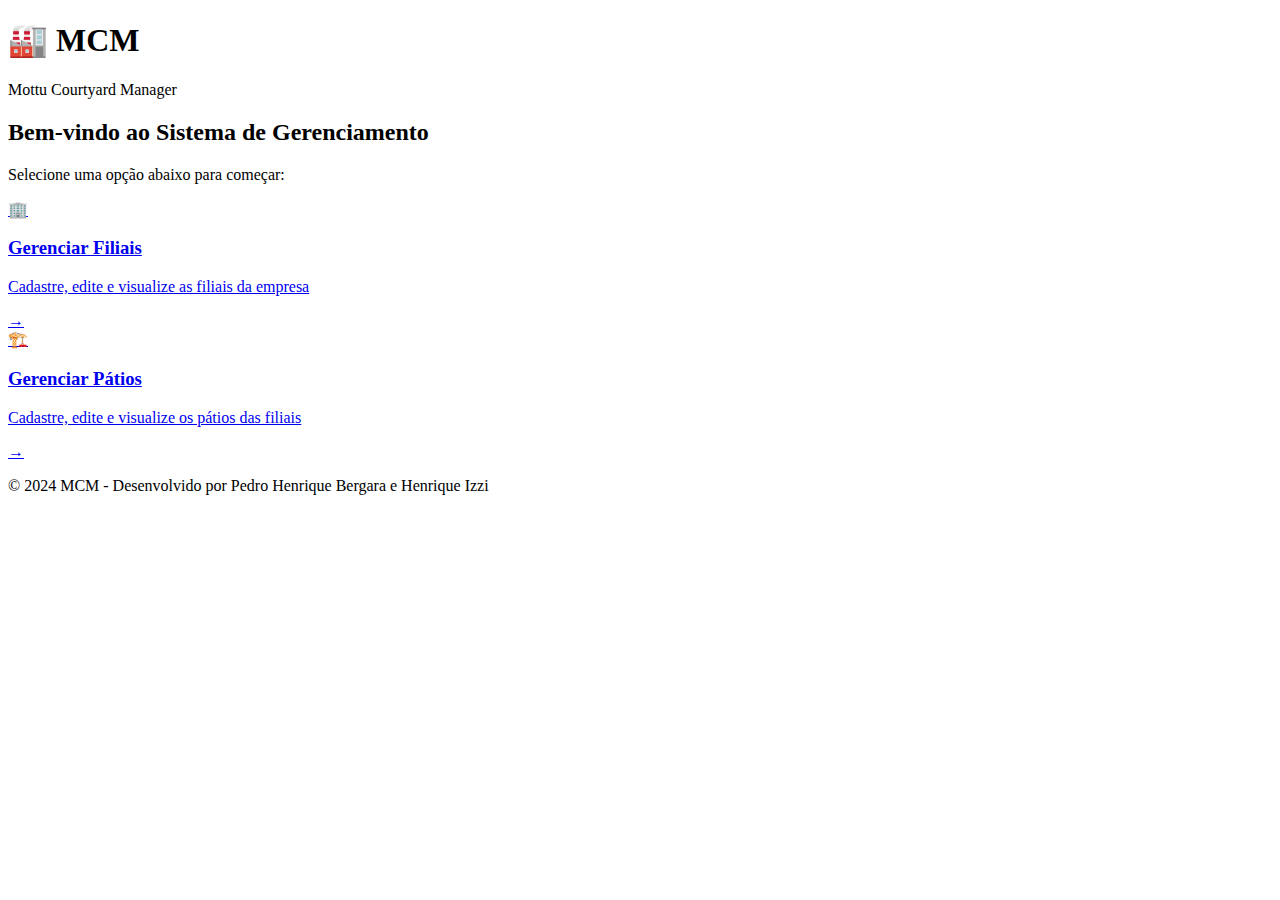
<file: src/main/resources/templates/index.html>
<!DOCTYPE html>
<html xmlns:th="http://www.thymeleaf.org" lang="pt-BR">
<head>
    <meta charset="UTF-8">
    <meta name="viewport" content="width=device-width, initial-scale=1.0">
    <title>MCM - Mottu Courtyard Manager</title>
    <link rel="stylesheet" th:href="@{/css/style.css}">
</head>
<body>
<div class="container">
    <header class="header">
        <div class="logo">
            <h1>🏭 MCM</h1>
            <p class="subtitle">Mottu Courtyard Manager</p>
        </div>
    </header>

    <main class="main-content">
        <div class="welcome-section">
            <h2>Bem-vindo ao Sistema de Gerenciamento</h2>
            <p>Selecione uma opção abaixo para começar:</p>
        </div>

        <div class="menu-grid">
            <a href="/filiais" class="menu-card">
                <div class="card-icon">🏢</div>
                <h3>Gerenciar Filiais</h3>
                <p>Cadastre, edite e visualize as filiais da empresa</p>
                <span class="card-arrow">→</span>
            </a>

            <a href="/patios" class="menu-card">
                <div class="card-icon">🏗️</div>
                <h3>Gerenciar Pátios</h3>
                <p>Cadastre, edite e visualize os pátios das filiais</p>
                <span class="card-arrow">→</span>
            </a>
        </div>
    </main>

    <footer class="footer">
        <p>&copy; 2024 MCM - Desenvolvido por Pedro Henrique Bergara e Henrique Izzi</p>
    </footer>
</div>
</body>
</html>
</file>
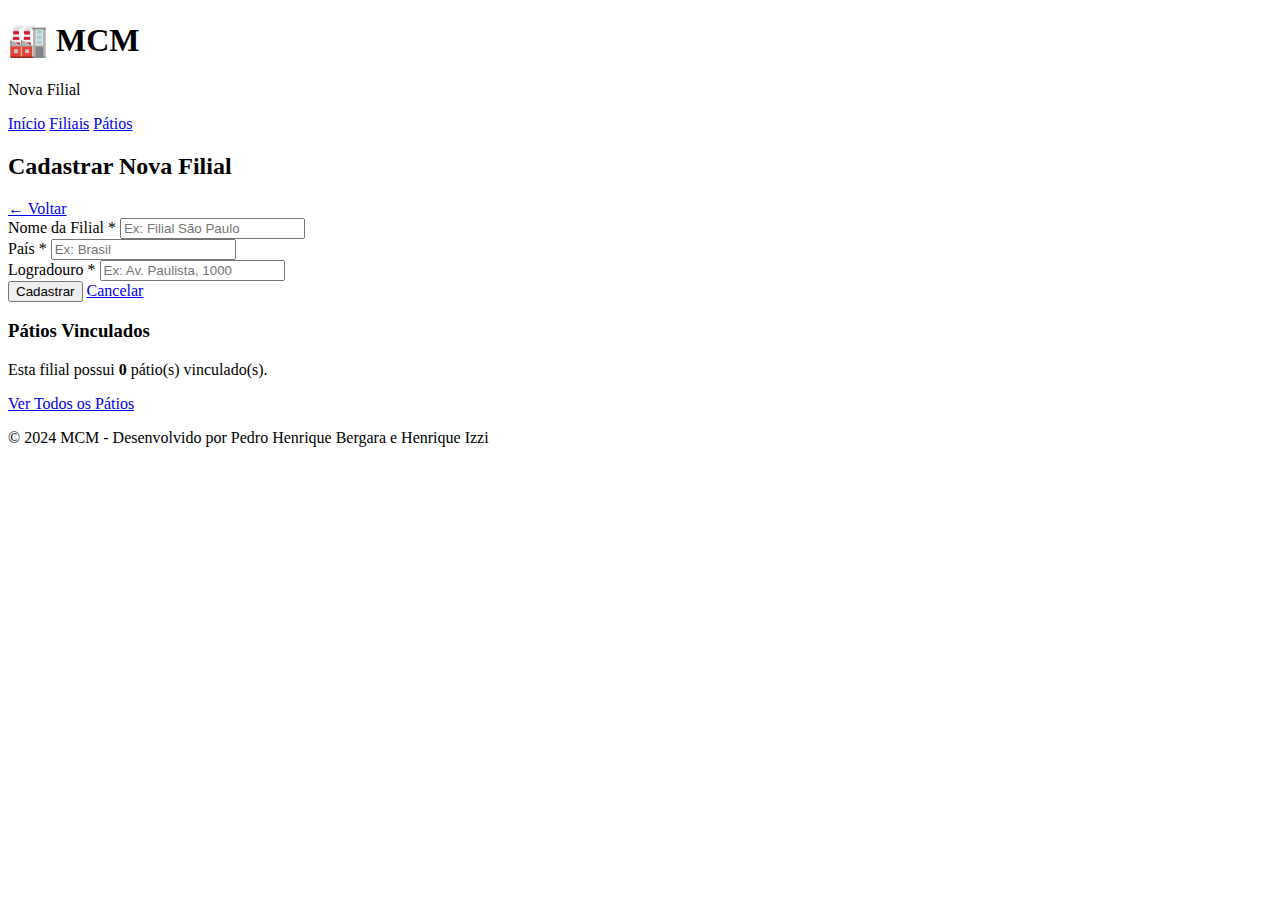
<file: src/main/resources/templates/filiais/form.html>
<!DOCTYPE html>
<html xmlns:th="http://www.thymeleaf.org" lang="pt-BR">
<head>
    <meta charset="UTF-8">
    <meta name="viewport" content="width=device-width, initial-scale=1.0">
    <title th:text="${isEdit ? 'Editar Filial' : 'Nova Filial'} + ' - MCM'">Filial - MCM</title>
    <link rel="stylesheet" th:href="@{/css/style.css}">
</head>
<body>
<div class="container">
    <header class="header">
        <div class="logo">
            <h1>🏭 MCM</h1>
            <p class="subtitle" th:text="${isEdit ? 'Editar Filial' : 'Nova Filial'}">Nova Filial</p>
        </div>
        <nav class="nav">
            <a href="/" class="nav-link">Início</a>
            <a href="/filiais" class="nav-link active">Filiais</a>
            <a href="/patios" class="nav-link">Pátios</a>
        </nav>
    </header>

    <main class="main-content">
        <div class="page-header">
            <h2 th:text="${isEdit ? 'Editar Filial' : 'Cadastrar Nova Filial'}">Cadastrar Nova Filial</h2>
            <a href="/filiais" class="btn btn-secondary">← Voltar</a>
        </div>

        <div th:if="${error}" class="alert alert-error">
            <span th:text="${error}"></span>
        </div>

        <div class="form-container">
            <form th:action="${isEdit ? '/filiais/editar/' + filial.id : '/filiais/novo'}"
                  method="post"
                  class="form">

                <div class="form-group">
                    <label for="nome" class="form-label">Nome da Filial *</label>
                    <input type="text"
                           id="nome"
                           name="nome"
                           th:value="${filial.nome}"
                           class="form-input"
                           placeholder="Ex: Filial São Paulo"
                           required>
                </div>

                <div class="form-group">
                    <label for="pais" class="form-label">País *</label>
                    <input type="text"
                           id="pais"
                           name="pais"
                           th:value="${filial.pais}"
                           class="form-input"
                           placeholder="Ex: Brasil"
                           required>
                </div>

                <div class="form-group">
                    <label for="logradouro" class="form-label">Logradouro *</label>
                    <input type="text"
                           id="logradouro"
                           name="logradouro"
                           th:value="${filial.logradouro}"
                           class="form-input"
                           placeholder="Ex: Av. Paulista, 1000"
                           required>
                </div>

                <div class="form-actions">
                    <button type="submit" class="btn btn-primary">
                        <span th:text="${isEdit ? 'Atualizar' : 'Cadastrar'}">Cadastrar</span>
                    </button>
                    <a href="/filiais" class="btn btn-secondary">Cancelar</a>
                </div>
            </form>
        </div>

        <!-- Seção de pátios vinculados (se estiver editando) -->
        <div th:if="${isEdit and filial.patioIds != null and !filial.patioIds.isEmpty()}" class="related-section">
            <h3>Pátios Vinculados</h3>
            <div class="info-box">
                <p>
                    Esta filial possui <strong th:text="${filial.patioIds.size()}">0</strong> pátio(s) vinculado(s).
                </p>
                <a href="/patios" class="btn btn-secondary">Ver Todos os Pátios</a>
            </div>
        </div>
    </main>

    <footer class="footer">
        <p>&copy; 2024 MCM - Desenvolvido por Pedro Henrique Bergara e Henrique Izzi</p>
    </footer>
</div>
</body>
</html>
</file>
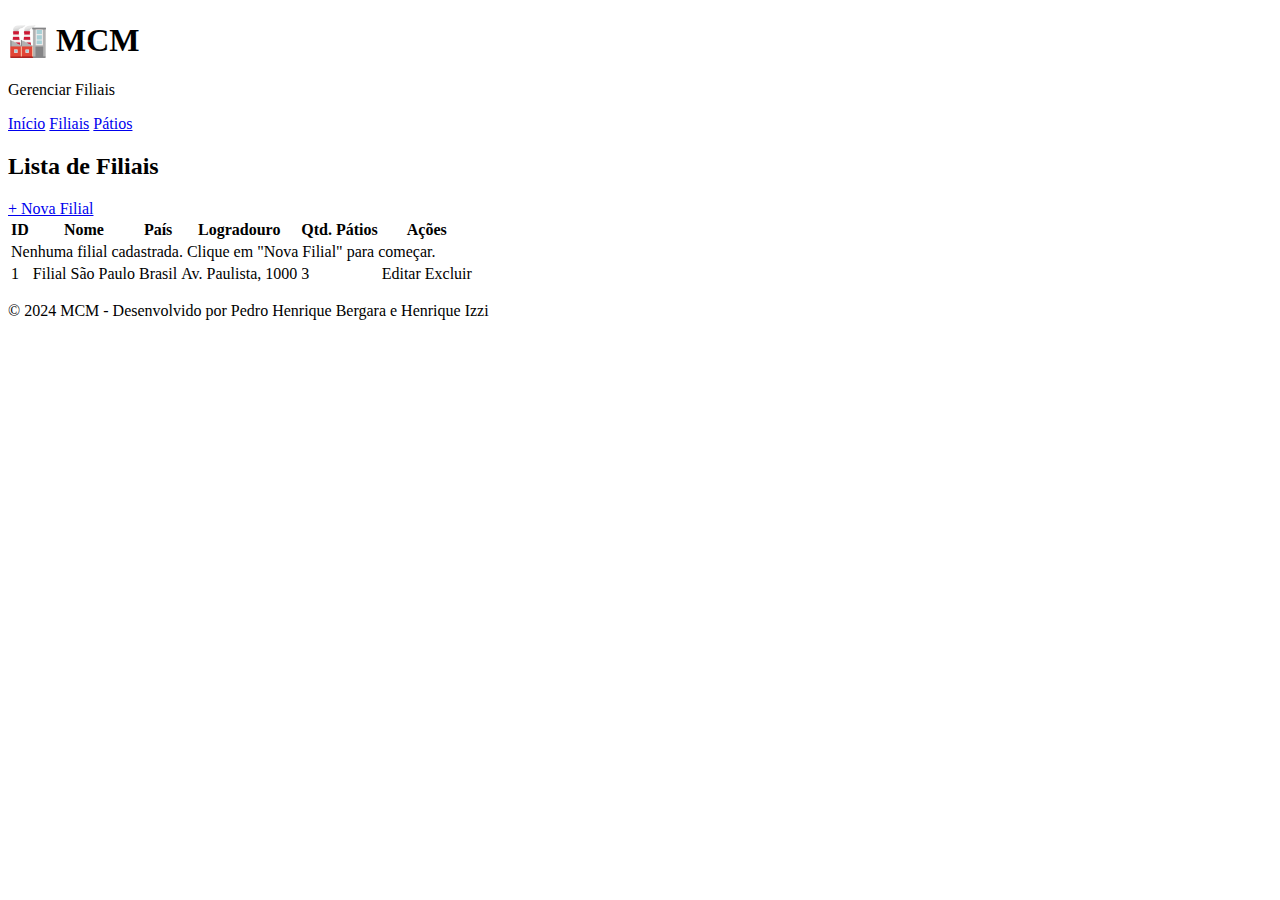
<file: src/main/resources/templates/filiais/list.html>
<!DOCTYPE html>
<html xmlns:th="http://www.thymeleaf.org" lang="pt-BR">
<head>
    <meta charset="UTF-8">
    <meta name="viewport" content="width=device-width, initial-scale=1.0">
    <title>Gerenciar Filiais - MCM</title>
    <link rel="stylesheet" th:href="@{/css/style.css}">
</head>
<body>
<div class="container">
    <header class="header">
        <div class="logo">
            <h1>🏭 MCM</h1>
            <p class="subtitle">Gerenciar Filiais</p>
        </div>
        <nav class="nav">
            <a href="/" class="nav-link">Início</a>
            <a href="/filiais" class="nav-link active">Filiais</a>
            <a href="/patios" class="nav-link">Pátios</a>
        </nav>
    </header>

    <main class="main-content">
        <div class="page-header">
            <h2>Lista de Filiais</h2>
            <a href="/filiais/novo" class="btn btn-primary">+ Nova Filial</a>
        </div>

        <div th:if="${message}" class="alert alert-success">
            <span th:text="${message}"></span>
        </div>

        <div th:if="${error}" class="alert alert-error">
            <span th:text="${error}"></span>
        </div>

        <div class="table-container">
            <table class="data-table">
                <thead>
                <tr>
                    <th>ID</th>
                    <th>Nome</th>
                    <th>País</th>
                    <th>Logradouro</th>
                    <th>Qtd. Pátios</th>
                    <th class="actions-column">Ações</th>
                </tr>
                </thead>
                <tbody>
                <tr th:if="${filiais == null or filiais.isEmpty()}">
                    <td colspan="6" class="empty-message">
                        Nenhuma filial cadastrada. Clique em "Nova Filial" para começar.
                    </td>
                </tr>
                <tr th:each="filial : ${filiais}">
                    <td th:text="${filial.id}">1</td>
                    <td th:text="${filial.nome}">Filial São Paulo</td>
                    <td th:text="${filial.pais}">Brasil</td>
                    <td th:text="${filial.logradouro}">Av. Paulista, 1000</td>
                    <td th:text="${filial.patioIds != null ? filial.patioIds.size() : 0}">3</td>
                    <td class="actions-column">
                        <a th:href="@{/filiais/editar/{id}(id=${filial.id})}" class="btn btn-small btn-edit">Editar</a>
                        <a th:href="@{/filiais/deletar/{id}(id=${filial.id})}"
                           class="btn btn-small btn-delete"
                           onclick="return confirm('Tem certeza que deseja excluir esta filial?')">Excluir</a>
                    </td>
                </tr>
                </tbody>
            </table>
        </div>
    </main>

    <footer class="footer">
        <p>&copy; 2024 MCM - Desenvolvido por Pedro Henrique Bergara e Henrique Izzi</p>
    </footer>
</div>
</body>
</html>
</file>
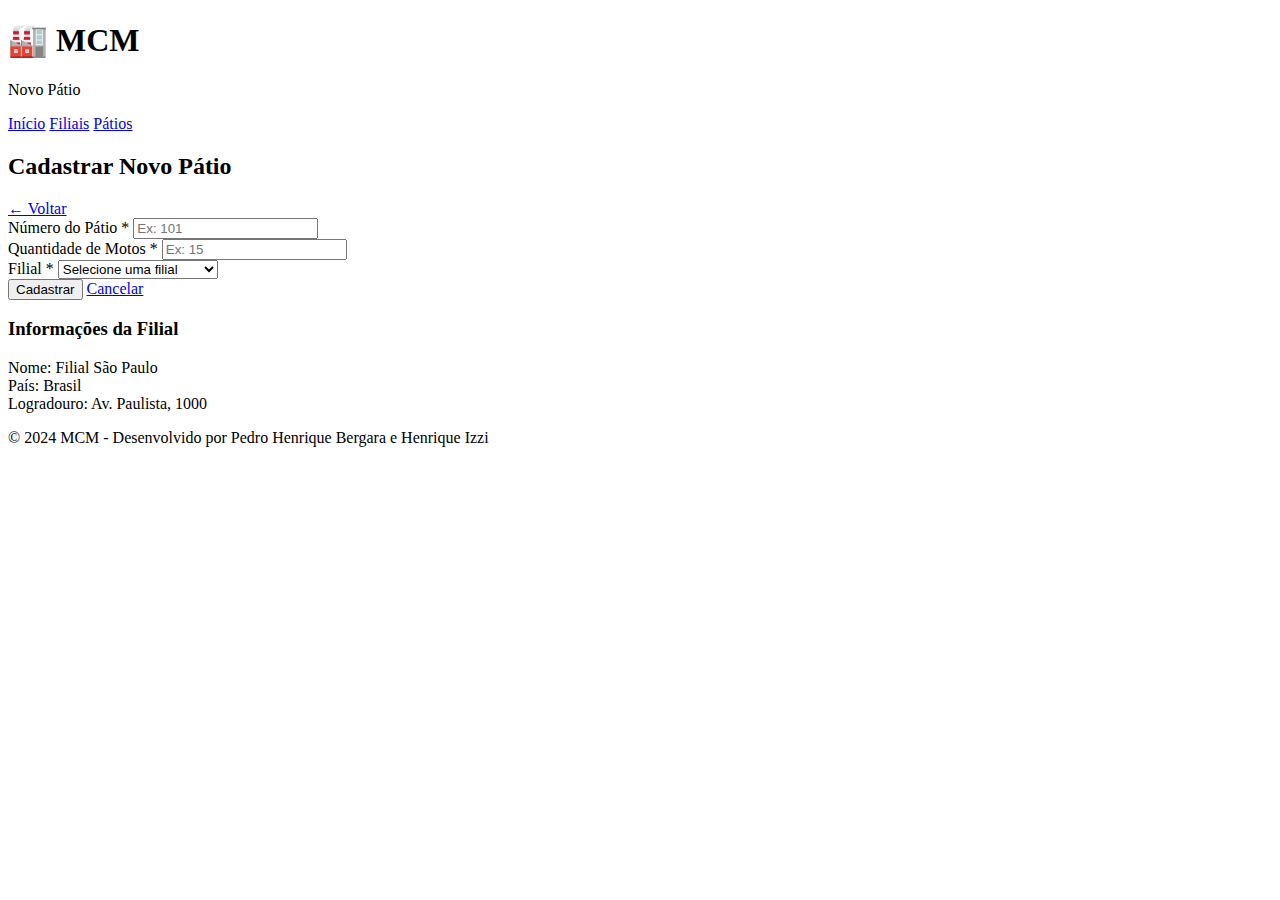
<file: src/main/resources/templates/patios/form.html>
<!DOCTYPE html>
<html xmlns:th="http://www.thymeleaf.org" lang="pt-BR">
<head>
  <meta charset="UTF-8">
  <meta name="viewport" content="width=device-width, initial-scale=1.0">
  <title th:text="${isEdit ? 'Editar Pátio' : 'Novo Pátio'} + ' - MCM'">Pátio - MCM</title>
  <link rel="stylesheet" th:href="@{/css/style.css}">
</head>
<body>
<div class="container">
  <header class="header">
    <div class="logo">
      <h1>🏭 MCM</h1>
      <p class="subtitle" th:text="${isEdit ? 'Editar Pátio' : 'Novo Pátio'}">Novo Pátio</p>
    </div>
    <nav class="nav">
      <a href="/" class="nav-link">Início</a>
      <a href="/filiais" class="nav-link">Filiais</a>
      <a href="/patios" class="nav-link active">Pátios</a>
    </nav>
  </header>

  <main class="main-content">
    <div class="page-header">
      <h2 th:text="${isEdit ? 'Editar Pátio' : 'Cadastrar Novo Pátio'}">Cadastrar Novo Pátio</h2>
      <a href="/patios" class="btn btn-secondary">← Voltar</a>
    </div>

    <div th:if="${error}" class="alert alert-error">
      <span th:text="${error}"></span>
    </div>

    <div class="form-container">
      <form th:action="${isEdit ? '/patios/editar/' + patio.id : '/patios/novo'}"
            method="post"
            class="form">

        <div class="form-group">
          <label for="numPatio" class="form-label">Número do Pátio *</label>
          <input type="number"
                 id="numPatio"
                 name="numPatio"
                 th:value="${patio.numPatio}"
                 class="form-input"
                 placeholder="Ex: 101"
                 min="1"
                 required>
        </div>

        <div class="form-group">
          <label for="qtdMotos" class="form-label">Quantidade de Motos *</label>
          <input type="number"
                 id="qtdMotos"
                 name="qtdMotos"
                 th:value="${patio.qtdMotos}"
                 class="form-input"
                 placeholder="Ex: 15"
                 min="0"
                 required>
        </div>

        <div class="form-group">
          <label for="filialId" class="form-label">Filial *</label>
          <select id="filialId"
                  name="filialId"
                  class="form-input"
                  required>
            <option value="">Selecione uma filial</option>
            <option th:each="filial : ${filiais}"
                    th:value="${filial.id}"
                    th:text="${filial.nome + ' - ' + filial.pais}"
                    th:selected="${patio.filialId == filial.id}">
              Filial São Paulo - Brasil
            </option>
          </select>
        </div>

        <div class="form-actions">
          <button type="submit" class="btn btn-primary">
            <span th:text="${isEdit ? 'Atualizar' : 'Cadastrar'}">Cadastrar</span>
          </button>
          <a href="/patios" class="btn btn-secondary">Cancelar</a>
        </div>
      </form>
    </div>

    <!-- Informações da filial (se estiver editando) -->
    <div th:if="${isEdit and filialInfo != null}" class="related-section">
      <h3>Informações da Filial</h3>
      <div class="info-card">
        <div class="info-row">
          <span class="info-label">Nome:</span>
          <span class="info-value" th:text="${filialInfo.nome}">Filial São Paulo</span>
        </div>
        <div class="info-row">
          <span class="info-label">País:</span>
          <span class="info-value" th:text="${filialInfo.pais}">Brasil</span>
        </div>
        <div class="info-row">
          <span class="info-label">Logradouro:</span>
          <span class="info-value" th:text="${filialInfo.logradouro}">Av. Paulista, 1000</span>
        </div>
      </div>
    </div>
  </main>

  <footer class="footer">
    <p>&copy; 2024 MCM - Desenvolvido por Pedro Henrique Bergara e Henrique Izzi</p>
  </footer>
</div>
</body>
</html>
</file>
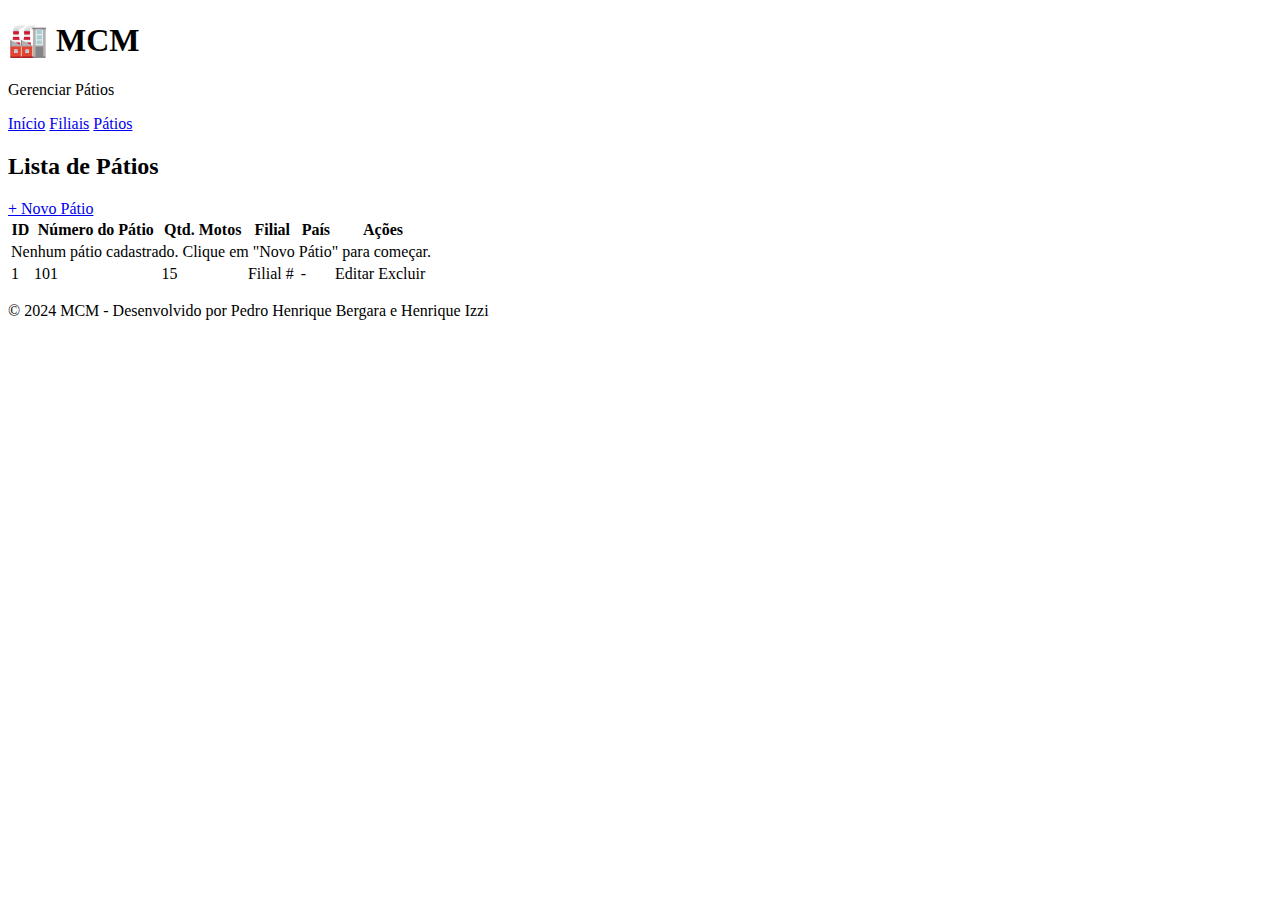
<file: src/main/resources/templates/patios/list.html>
<!DOCTYPE html>
<html xmlns:th="http://www.thymeleaf.org" lang="pt-BR">
<head>
  <meta charset="UTF-8">
  <meta name="viewport" content="width=device-width, initial-scale=1.0">
  <title>Gerenciar Pátios - MCM</title>
  <link rel="stylesheet" th:href="@{/css/style.css}">
</head>
<body>
<div class="container">
  <header class="header">
    <div class="logo">
      <h1>🏭 MCM</h1>
      <p class="subtitle">Gerenciar Pátios</p>
    </div>
    <nav class="nav">
      <a href="/" class="nav-link">Início</a>
      <a href="/filiais" class="nav-link">Filiais</a>
      <a href="/patios" class="nav-link active">Pátios</a>
    </nav>
  </header>

  <main class="main-content">
    <div class="page-header">
      <h2>Lista de Pátios</h2>
      <a href="/patios/novo" class="btn btn-primary">+ Novo Pátio</a>
    </div>

    <div th:if="${message}" class="alert alert-success">
      <span th:text="${message}"></span>
    </div>

    <div th:if="${error}" class="alert alert-error">
      <span th:text="${error}"></span>
    </div>

    <div class="table-container">
      <table class="data-table">
        <thead>
        <tr>
          <th>ID</th>
          <th>Número do Pátio</th>
          <th>Qtd. Motos</th>
          <th>Filial</th>
          <th>País</th>
          <th class="actions-column">Ações</th>
        </tr>
        </thead>
        <tbody>
        <tr th:if="${patios == null or patios.isEmpty()}">
          <td colspan="6" class="empty-message">
            Nenhum pátio cadastrado. Clique em "Novo Pátio" para começar.
          </td>
        </tr>
        <tr th:each="patio : ${patios}">
          <td th:text="${patio.id}">1</td>
          <td th:text="${patio.numPatio}">101</td>
          <td th:text="${patio.qtdMotos}">15</td>
          <td>
            <a th:href="@{/filiais/editar/{id}(id=${patio.filialId})}" class="btn-link">
              Filial #<span th:text="${patio.filialId}"></span>
            </a>
          </td>
          <td>-</td>
          <td class="actions-column">
            <a th:href="@{/patios/editar/{id}(id=${patio.id})}" class="btn btn-small btn-edit">Editar</a>
            <a th:href="@{/patios/deletar/{id}(id=${patio.id})}"
               class="btn btn-small btn-delete"
               onclick="return confirm('Tem certeza que deseja excluir este pátio?')">Excluir</a>
          </td>
        </tr>
        </tbody>
      </table>
    </div>
  </main>

  <footer class="footer">
    <p>&copy; 2024 MCM - Desenvolvido por Pedro Henrique Bergara e Henrique Izzi</p>
  </footer>
</div>
</body>
</html>
</file>
